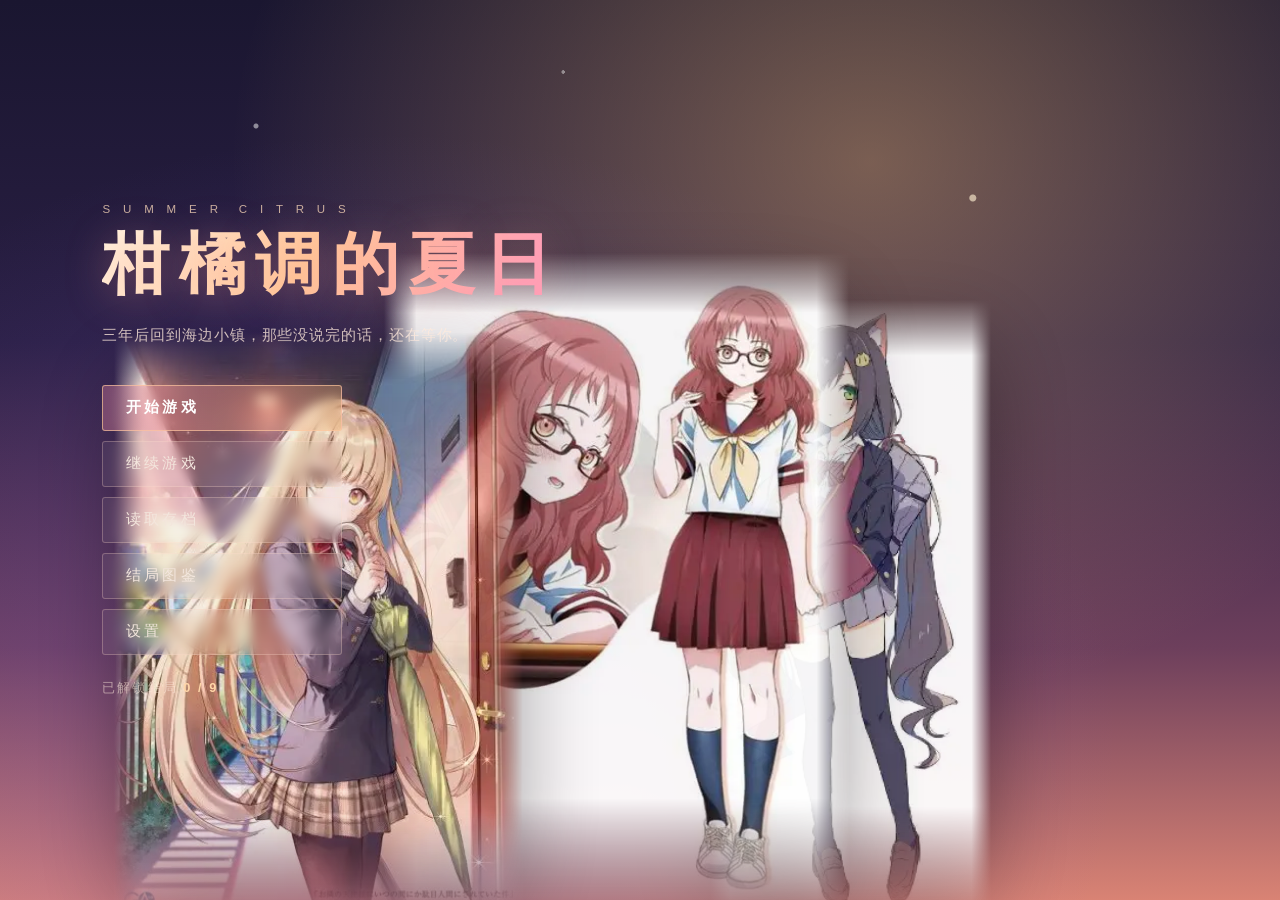
<file: index.html>
<!DOCTYPE html>
<html lang="zh-CN">
<head>
<meta charset="UTF-8">
<meta name="viewport" content="width=device-width, initial-scale=1.0">
<title>柑橘调的夏日 · 视觉小说</title>
<link rel="stylesheet" href="css/style.css">
</head>
<body>
<div id="app">
  <div id="viewport">
    <div id="bg-layer"><div class="bg-img" id="bg-a"></div><div class="bg-img" id="bg-b"></div></div>
    <div id="weather"></div>
    <div id="sprite-layer">
      <div class="sprite" id="sprite-left"></div>
      <div class="sprite" id="sprite-center"></div>
      <div class="sprite" id="sprite-right"></div>
    </div>
    <div id="flash"></div>

    <div id="title-screen" class="screen">
      <div class="title-bg"></div>
      <div class="title-content">
        <p class="title-sub">S U M M E R &nbsp;C I T R U S</p>
        <h1 class="title-main">柑橘调的夏日</h1>
        <p class="title-tag">三年后回到海边小镇，那些没说完的话，还在等你。</p>
        <div class="title-menu">
          <button class="menu-btn primary" data-action="new-game">开始游戏</button>
          <button class="menu-btn" data-action="continue">继续游戏</button>
          <button class="menu-btn" data-action="load">读取存档</button>
          <button class="menu-btn" data-action="gallery">结局图鉴</button>
          <button class="menu-btn" data-action="config">设置</button>
        </div>
        <p class="title-foot">已解锁结局 <span id="title-endcount">0 / 9</span></p>
      </div>
      <div class="title-sprites">
        <div class="title-sprite" data-theme="kasumi"></div>
        <div class="title-sprite" data-theme="yuina"></div>
        <div class="title-sprite" data-theme="sion"></div>
      </div>
    </div>

    <div id="game-screen" class="screen hidden">
      <div id="choice-layer" class="hidden"></div>

      <div id="textbox" class="hidden">
        <div id="namebox"></div>
        <div id="text-body">
          <span id="text-content"></span><span id="next-indicator">▼</span>
        </div>
      </div>

      <div id="top-bar">
        <div id="chapter-tag"></div>
        <div id="quick-buttons">
          <button class="qb" data-action="backlog" title="回看">回看</button>
          <button class="qb" data-action="auto" title="自动播放">自动</button>
          <button class="qb" data-action="skip" title="跳过已读">跳过</button>
          <button class="qb" data-action="quick-save" title="快速存档">快存</button>
          <button class="qb" data-action="quick-load" title="快速读档">快读</button>
          <button class="qb" data-action="save" title="存档">存档</button>
          <button class="qb" data-action="load" title="读档">读档</button>
          <button class="qb" data-action="config" title="设置">设置</button>
          <button class="qb" data-action="menu" title="返回标题">标题</button>
        </div>
      </div>

      <div id="auto-badge" class="badge hidden">自动播放中</div>
      <div id="skip-badge" class="badge hidden">跳过已读中</div>
    </div>

    <div id="ending-screen" class="screen hidden">
      <div class="ending-cg" id="ending-cg"></div>
      <div class="ending-panel">
        <p class="ending-label" id="ending-label">ENDING</p>
        <h2 class="ending-title" id="ending-title"></h2>
        <p class="ending-text" id="ending-text"></p>
        <div class="ending-actions">
          <button class="menu-btn primary" data-action="ending-back">返回标题</button>
          <button class="menu-btn" data-action="ending-gallery">查看图鉴</button>
        </div>
      </div>
    </div>

    <div id="modal-layer" class="hidden">
      <div class="modal" id="modal">
        <div class="modal-head">
          <h3 id="modal-title">标题</h3>
          <button class="modal-close" data-action="modal-close">×</button>
        </div>
        <div class="modal-body" id="modal-body"></div>
      </div>
    </div>

    <div id="toast"></div>
  </div>
</div>
<script src="js/art.js"></script>
<script src="js/backgrounds.js"></script>
<script src="js/story.js"></script>
<script src="js/audio.js"></script>
<script src="js/app.js"></script>
</body>
</html>
</file>
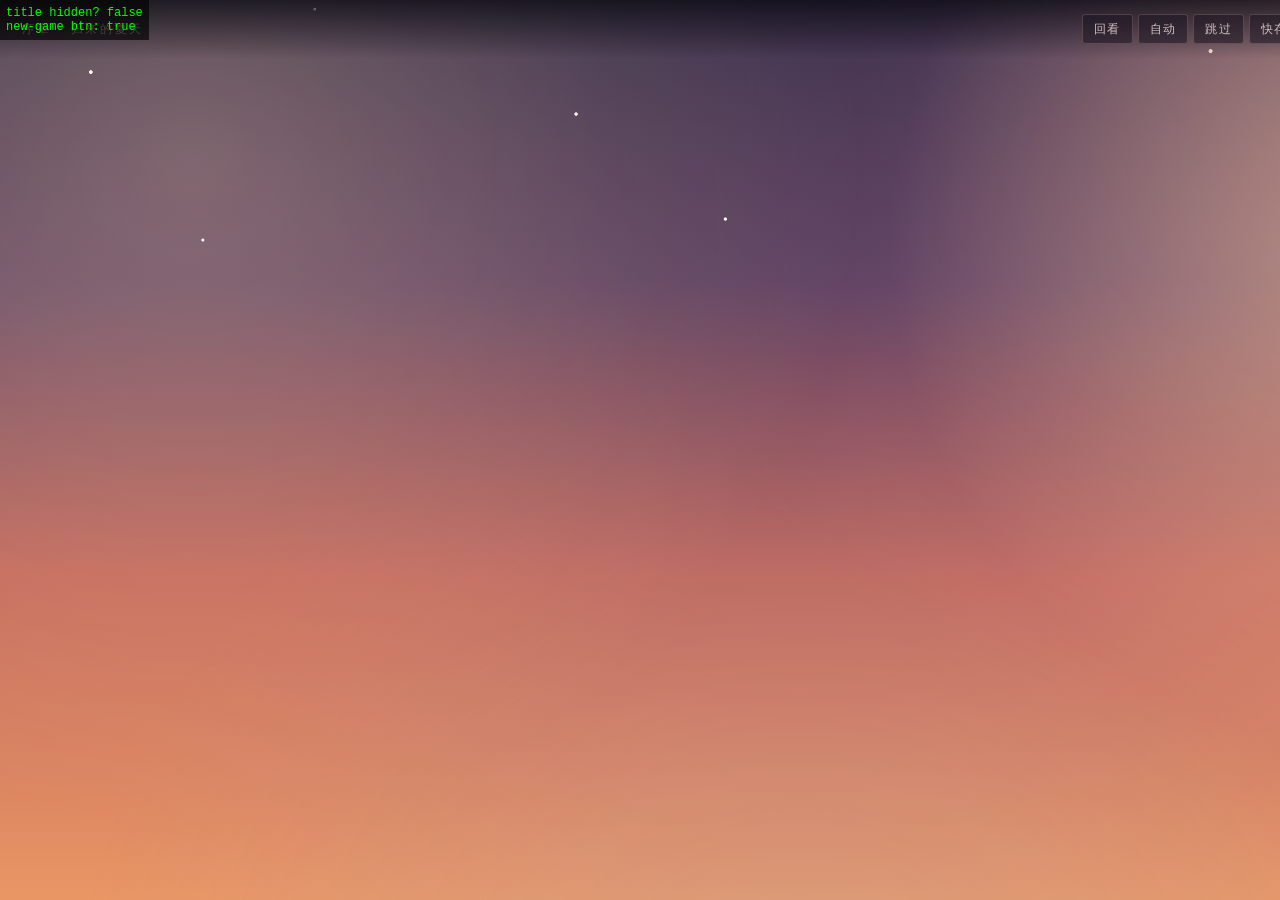
<file: test/auto.html>
<!DOCTYPE html>
<html><head><meta charset="utf-8"><style>html,body{margin:0;width:100%;height:100%;overflow:hidden}iframe{border:0;width:1600px;height:900px;display:block}</style></head>
<body>
<iframe id="f" src="../index.html"></iframe>
<div id="diag" style="position:fixed;left:0;top:0;color:#0f0;font:12px monospace;background:#000a;padding:6px;white-space:pre;z-index:99"></div>
<script>
var f = document.getElementById('f');
var log = [];
function L(m){ log.push(m); document.getElementById('diag').textContent = log.join('\n'); }
f.addEventListener('load', function () {
  setTimeout(function () {
    var d = f.contentDocument;
    L('title hidden? ' + d.getElementById('title-screen').classList.contains('hidden'));
    var b = d.querySelector('[data-action="new-game"]');
    L('new-game btn: ' + !!b);
    if (b) b.click();
    setTimeout(function () {
      L('after click title hidden? ' + d.getElementById('title-screen').classList.contains('hidden'));
      L('game hidden? ' + d.getElementById('game-screen').classList.contains('hidden'));
      L('textbox hidden? ' + d.getElementById('textbox').classList.contains('hidden'));
      L('name=' + d.getElementById('namebox').textContent);
      L('text=' + (d.getElementById('text-content')||{}).textContent);
      L('bg-a style=' + d.getElementById('bg-a').style.background.slice(0,60));
      var sp = d.getElementById('sprite-center');
      L('sprite-center svg? ' + (sp.querySelector('svg') ? 'YES':'NO'));
      L('sprite-center cls=' + sp.className);
    }, 1600);
  }, 900);
});
</script>
</body></html>
</file>
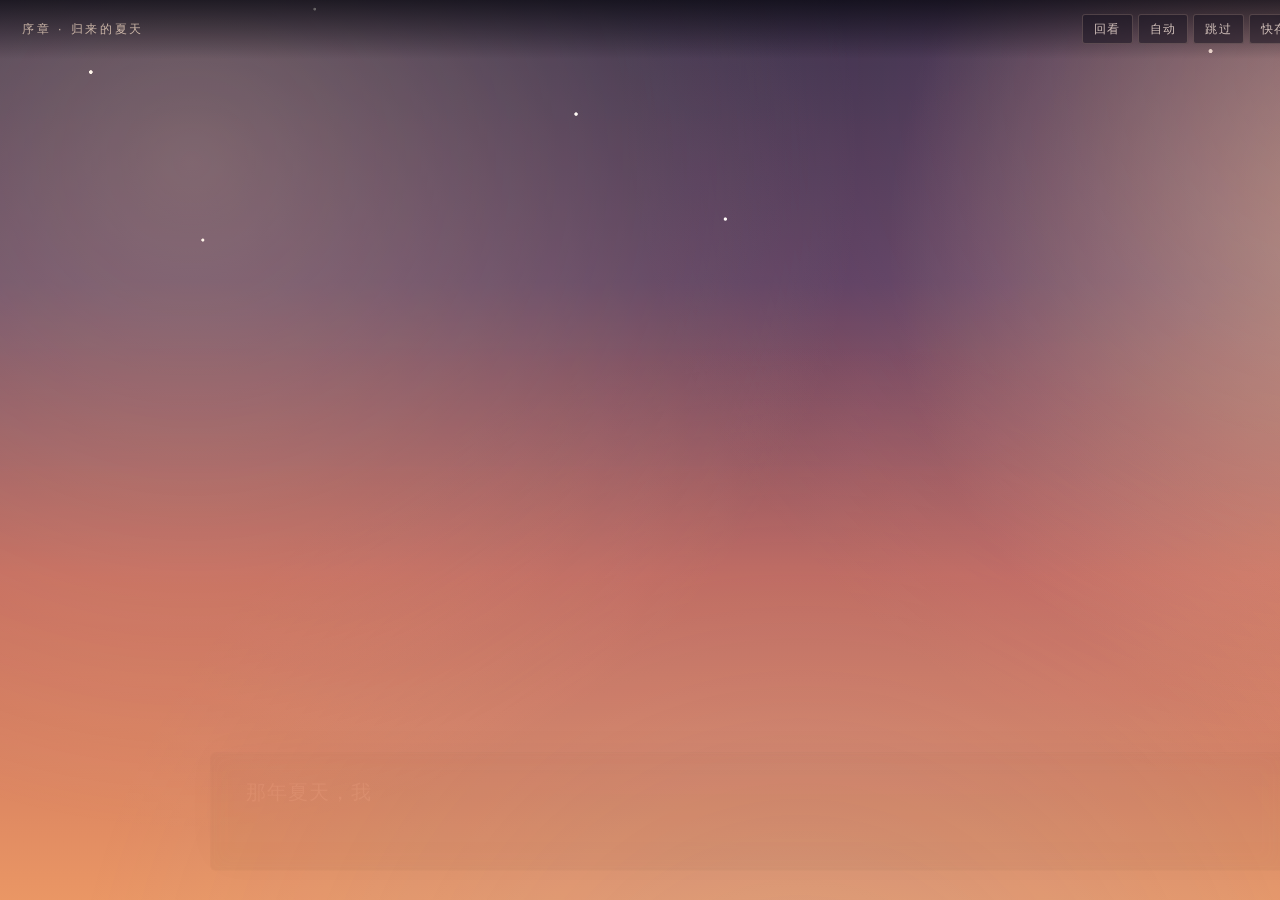
<file: test/auto2.html>
<!DOCTYPE html>
<html><head><meta charset="utf-8"><style>html,body{margin:0;width:100%;height:100%;overflow:hidden}iframe{border:0;width:1600px;height:900px;display:block}</style></head>
<body>
<iframe id="f" src="../index.html"></iframe>
<script>
var f = document.getElementById('f');
f.addEventListener('load', function () {
  setTimeout(function () {
    var d = f.contentDocument;
    var b = d.querySelector('[data-action="new-game"]');
    if (b) b.click();
    var n = 0;
    var timer = setInterval(function () {
      var choice = d.getElementById('choice-layer');
      if (choice && !choice.classList.contains('hidden')) {
        var opts = choice.querySelectorAll('button');
        if (opts.length) opts[0].click();
        return;
      }
      if (d.getElementById('toast-hidden-marker')) {}
      var box = d.getElementById('textbox');
      if (box && !box.classList.contains('hidden')) box.click();
      n++;
      if (n > 11) { clearInterval(timer); window.__done = true; }
    }, 300);
  }, 900);
});
</script>
</body></html>
</file>
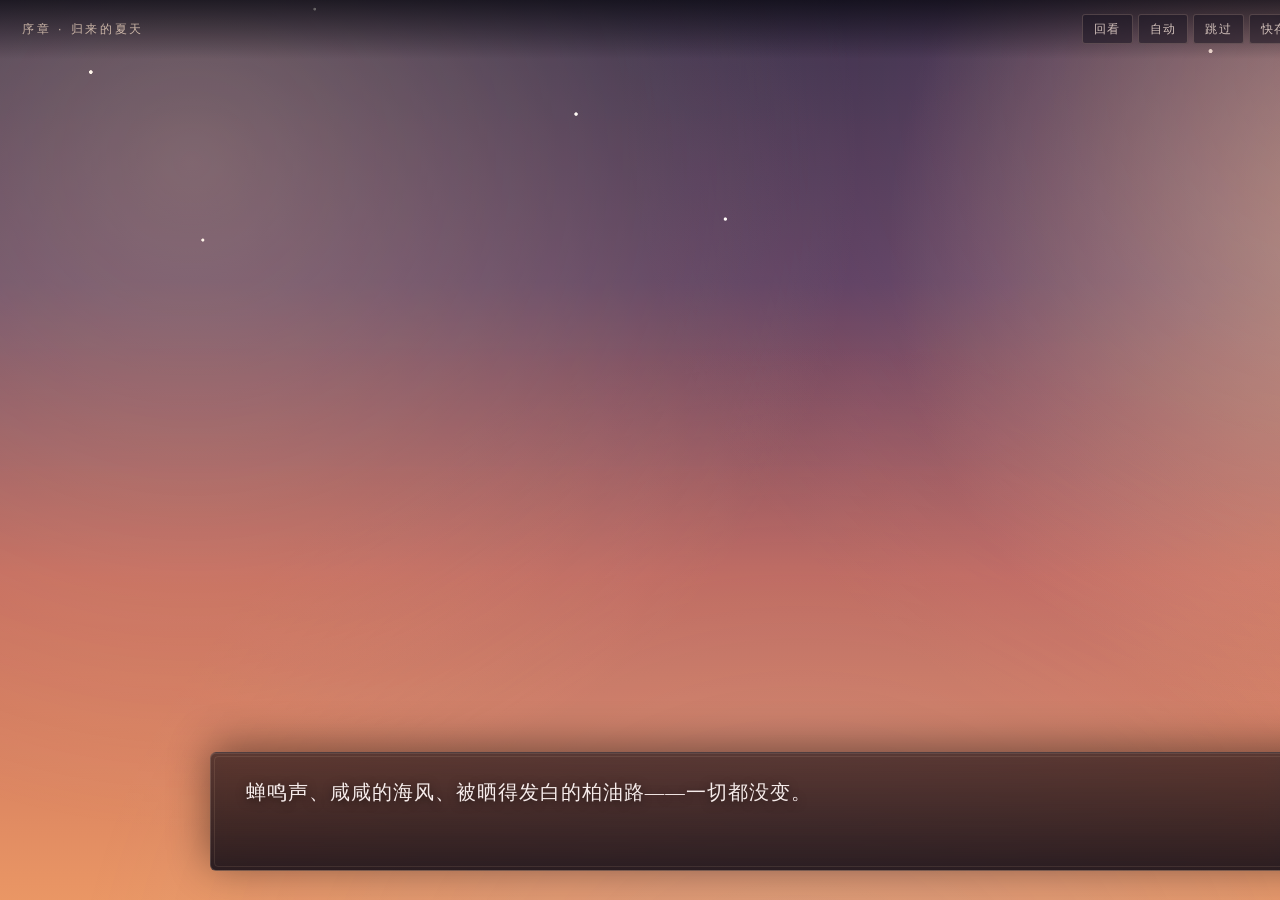
<file: test/auto3.html>
<!DOCTYPE html>
<html><head><meta charset="utf-8"><style>html,body{margin:0;width:100%;height:100%;overflow:hidden}iframe{border:0;width:1600px;height:900px;display:block}</style></head>
<body>
<iframe id="f" src="../index.html"></iframe>
<script>
var f = document.getElementById('f');
var tries = 0;
var bootTimer = setInterval(function () {
  tries++;
  var w, d;
  try { w = f.contentWindow; d = f.contentDocument; } catch (e) { return; }
  if (!w || !w.Game || !d) { if (tries > 40) clearInterval(bootTimer); return; }
  clearInterval(bootTimer);
  w.Game.newGame();
  var n = 0;
  var timer = setInterval(function () {
    var choice = d.getElementById('choice-layer');
    if (choice && !choice.classList.contains('hidden')) {
      var opts = choice.querySelectorAll('button');
      if (opts.length) { opts[0].click(); }
      return;
    }
    var box = d.getElementById('textbox');
    if (box && !box.classList.contains('hidden')) box.click();
    n++;
    if (n > 10) clearInterval(timer);
  }, 280);
}, 150);
</script>
</body></html>
</file>
<file: css/style.css>
* {
  margin: 0;
  padding: 0;
  box-sizing: border-box;
  -webkit-user-select: none;
  user-select: none;
}

:root {
  --ease: cubic-bezier(0.22, 0.61, 0.36, 1);
  --font-main: "Noto Serif SC", "Source Han Serif SC", "Songti SC", "STSong", "SimSun", serif;
  --font-ui: "PingFang SC", "Microsoft YaHei", "Noto Sans SC", sans-serif;
}

html, body {
  width: 100%;
  height: 100%;
  overflow: hidden;
  background: #08080f;
  color: #fff;
  font-family: var(--font-ui);
}

#app {
  width: 100%;
  height: 100%;
  display: flex;
  align-items: center;
  justify-content: center;
  background: radial-gradient(circle at 50% 40%, #14131f, #050508 70%);
}

#viewport {
  position: relative;
  width: 100vw;
  height: 100vh;
  overflow: hidden;
  background: #000;
}

@media (min-aspect-ratio: 16/9) {
  #viewport {
    width: calc(100vh * 16 / 9);
    height: 100vh;
    box-shadow: 0 0 120px rgba(0, 0, 0, 0.9);
  }
}

#bg-layer {
  position: absolute;
  inset: 0;
  overflow: hidden;
  z-index: 1;
  background:
    radial-gradient(ellipse at 68% 20%, rgba(255, 200, 140, 0.35), transparent 55%),
    linear-gradient(180deg, #1a1730 0%, #322a4c 40%, #7a4f68 75%, #d98a72 100%);
}

.bg-img {
  position: absolute;
  inset: -4%;
  background-size: cover;
  background-position: center;
  transition: opacity 0.9s var(--ease), transform 12s linear;
  opacity: 0;
  transform: scale(1.02);
  filter: saturate(1.05);
}

.bg-img.active {
  opacity: 1;
  transform: scale(1.08);
}

#weather {
  position: absolute;
  inset: 0;
  z-index: 2;
  pointer-events: none;
  overflow: hidden;
}

#weather::before {
  content: "";
  position: absolute;
  inset: 0;
  background:
    radial-gradient(circle at 12% 18%, rgba(255, 214, 170, 0.35), transparent 42%),
    radial-gradient(circle at 84% 8%, rgba(255, 160, 190, 0.22), transparent 46%),
    radial-gradient(circle at 50% 120%, rgba(120, 180, 255, 0.18), transparent 55%);
  mix-blend-mode: screen;
  opacity: 0.85;
}

#sprite-layer {
  position: absolute;
  inset: 0;
  z-index: 3;
  pointer-events: none;
}

.sprite {
  position: absolute;
  bottom: -3%;
  height: 94%;
  aspect-ratio: 540 / 900;
  opacity: 0;
  transform: translateY(24px) scale(0.98);
  transition: opacity 0.55s var(--ease), transform 0.6s var(--ease), filter 0.4s;
  filter: drop-shadow(0 24px 40px rgba(0, 0, 0, 0.55));
}

.sprite.show {
  opacity: 1;
  transform: translateY(0) scale(1);
}

.sprite.dim {
  filter: drop-shadow(0 20px 30px rgba(0, 0, 0, 0.5)) brightness(0.72) saturate(0.8);
  transform: translateY(0) scale(0.97);
}

.sprite .sprite-svg {
  width: 100%;
  height: 100%;
  display: block;
  animation: spriteBreathe 4.6s ease-in-out infinite;
}

.sprite .sprite-img {
  width: 100%;
  height: 100%;
  display: block;
  object-fit: cover;
  object-position: var(--img-pos, center top);
  animation: spriteBreathe 4.6s ease-in-out infinite;
}

.sprite[data-theme="kasumi"] { aspect-ratio: 400 / 574; }
.sprite[data-theme="yuina"] { aspect-ratio: 474 / 679; }
.sprite[data-theme="sion"] { aspect-ratio: 238 / 525; }

.sprite[data-theme="kasumi"] .sprite-img { --img-pos: 30% 8%; }
.sprite[data-theme="yuina"] .sprite-img { --img-pos: 92% 6%; }
.sprite[data-theme="sion"] .sprite-img { --img-pos: center 6%; }

.sprite-fallback { position: absolute; inset: 0; }
.sprite-fallback.hidden { display: none; }

@keyframes spriteBreathe {
  0%, 100% { transform: translateY(0); }
  50% { transform: translateY(-8px); }
}

.sprite-left { left: 3%; }
.sprite-center { left: 0; right: 0; margin-left: auto; margin-right: auto; }
.sprite-right { right: 3%; }

#flash {
  position: absolute;
  inset: 0;
  background: #fff;
  opacity: 0;
  pointer-events: none;
  z-index: 20;
  transition: opacity 0.18s ease-out;
}

.screen {
  position: absolute;
  inset: 0;
  z-index: 10;
  transition: opacity 0.45s var(--ease);
}

.hidden {
  opacity: 0 !important;
  pointer-events: none !important;
  visibility: hidden;
}

/* ============ Title Screen ============ */
#title-screen {
  display: flex;
  align-items: stretch;
}

.title-bg {
  position: absolute;
  inset: 0;
  background:
    radial-gradient(ellipse at 68% 18%, rgba(255, 196, 120, 0.4), transparent 52%),
    radial-gradient(ellipse at 30% 82%, rgba(120, 86, 200, 0.35), transparent 58%),
    linear-gradient(180deg, #1a1630 0%, #2a1f44 38%, #6d3f5c 72%, #d98374 100%);
}

.title-bg::after {
  content: "";
  position: absolute;
  inset: 0;
  background:
    radial-gradient(circle at 76% 22%, rgba(255, 240, 210, 0.9) 0 3px, transparent 4px),
    radial-gradient(circle at 20% 14%, rgba(255, 255, 255, 0.7) 0 2px, transparent 3px),
    radial-gradient(circle at 44% 8%, rgba(255, 255, 255, 0.6) 0 1.5px, transparent 2px);
  opacity: 0.7;
  animation: twinkle 4s ease-in-out infinite alternate;
}

@keyframes twinkle {
  from { opacity: 0.35; }
  to { opacity: 0.85; }
}

.title-content {
  position: relative;
  z-index: 3;
  margin-left: 8%;
  align-self: center;
  max-width: 46%;
}

.title-sub {
  font-family: var(--font-ui);
  letter-spacing: 0.42em;
  font-size: 0.72rem;
  color: rgba(255, 222, 190, 0.75);
  margin-bottom: 0.7rem;
}

.title-main {
  font-family: var(--font-main);
  font-size: clamp(2.2rem, 5.6vw, 4.2rem);
  font-weight: 700;
  letter-spacing: 0.14em;
  background: linear-gradient(120deg, #fff4e2, #ffc89a 45%, #ff9fb8 90%);
  -webkit-background-clip: text;
  background-clip: text;
  color: transparent;
  text-shadow: 0 6px 40px rgba(255, 160, 140, 0.35);
  line-height: 1.15;
}

.title-tag {
  margin-top: 1.1rem;
  font-family: var(--font-main);
  font-size: 0.95rem;
  color: rgba(255, 235, 220, 0.78);
  letter-spacing: 0.06em;
  line-height: 1.9;
  max-width: 30rem;
}

.title-menu {
  margin-top: 2.2rem;
  display: flex;
  flex-direction: column;
  gap: 0.62rem;
  width: 15rem;
}

.menu-btn {
  position: relative;
  padding: 0.72rem 1.4rem;
  font-family: var(--font-ui);
  font-size: 0.95rem;
  letter-spacing: 0.22em;
  color: #f3e6dd;
  background: rgba(255, 255, 255, 0.06);
  border: 1px solid rgba(255, 220, 200, 0.28);
  border-radius: 3px;
  cursor: pointer;
  text-align: left;
  backdrop-filter: blur(6px);
  transition: all 0.3s var(--ease);
}

.menu-btn::before {
  content: "";
  position: absolute;
  left: 0;
  top: 0;
  bottom: 0;
  width: 2px;
  background: linear-gradient(#ffd6a8, #f08aa8);
  transform: scaleY(0);
  transition: transform 0.3s var(--ease);
}

.menu-btn:hover {
  background: rgba(255, 210, 190, 0.14);
  border-color: rgba(255, 210, 190, 0.6);
  color: #fff;
  padding-left: 1.8rem;
  box-shadow: 0 8px 28px rgba(0, 0, 0, 0.35);
}

.menu-btn:hover::before {
  transform: scaleY(1);
}

.menu-btn.primary {
  background: linear-gradient(100deg, rgba(240, 138, 168, 0.35), rgba(255, 182, 104, 0.28));
  border-color: rgba(255, 200, 160, 0.65);
  color: #fff;
  font-weight: 600;
}

.title-foot {
  margin-top: 1.6rem;
  font-size: 0.8rem;
  letter-spacing: 0.16em;
  color: rgba(255, 235, 220, 0.55);
}

.title-foot span {
  color: #ffd6a8;
  font-weight: 600;
}

.title-sprites {
  position: absolute;
  right: 1%;
  bottom: -2%;
  display: flex;
  align-items: flex-end;
  z-index: 2;
  height: 88%;
  pointer-events: none;
}

.title-sprite {
  height: 100%;
  aspect-ratio: 540 / 900;
  opacity: 0.95;
  filter: drop-shadow(0 26px 44px rgba(0, 0, 0, 0.45));
  animation: titleFloat 7s ease-in-out infinite;
  transform-origin: bottom center;
}

.title-sprite[data-theme="kasumi"] { aspect-ratio: 400 / 574; }
.title-sprite[data-theme="yuina"] { aspect-ratio: 474 / 679; }
.title-sprite[data-theme="sion"] { aspect-ratio: 238 / 525; }

.title-sprite:nth-child(1) { height: 74%; z-index: 3; animation-delay: 0s; margin-left: 0; }
.title-sprite:nth-child(2) { height: 84%; z-index: 2; animation-delay: 0.8s; margin-left: -12%; }
.title-sprite:nth-child(3) { height: 78%; z-index: 1; animation-delay: 1.6s; margin-left: -12%; }

.title-sprite .sprite-svg {
  width: 100%;
  height: 100%;
}

.title-sprite .sprite-img {
  width: 100%;
  height: 100%;
  display: block;
  object-fit: cover;
  object-position: var(--img-pos, center top);
  -webkit-mask-image: linear-gradient(to bottom, transparent 0%, #000 9%, #000 82%, transparent 100%),
                      linear-gradient(to right, transparent 0%, #000 7%, #000 93%, transparent 100%);
  -webkit-mask-composite: source-in;
  mask-image: linear-gradient(to bottom, transparent 0%, #000 9%, #000 82%, transparent 100%),
              linear-gradient(to right, transparent 0%, #000 7%, #000 93%, transparent 100%);
  mask-composite: intersect;
  border-radius: 2px;
}

.title-sprite[data-theme="kasumi"] .sprite-img { --img-pos: 30% 8%; }
.title-sprite[data-theme="yuina"] .sprite-img { --img-pos: 92% 6%; }
.title-sprite[data-theme="sion"] .sprite-img { --img-pos: center 6%; }

@keyframes titleFloat {
  0%, 100% { transform: translateY(0); }
  50% { transform: translateY(-14px); }
}

/* ============ Game Screen ============ */
#game-screen {
  background: transparent;
}

#choice-layer {
  position: absolute;
  inset: 0;
  z-index: 16;
  display: flex;
  flex-direction: column;
  align-items: center;
  justify-content: center;
  gap: 0.85rem;
  background: rgba(6, 6, 14, 0.42);
  backdrop-filter: blur(3px);
  transition: opacity 0.3s ease;
}

#choice-layer .choice-prompt {
  font-family: var(--font-main);
  font-size: 0.95rem;
  letter-spacing: 0.18em;
  color: rgba(255, 228, 210, 0.85);
  margin-bottom: 0.6rem;
  text-shadow: 0 2px 12px rgba(0, 0, 0, 0.8);
}

.choice-btn {
  position: relative;
  min-width: min(30rem, 74%);
  padding: 0.95rem 1.6rem;
  font-family: var(--font-main);
  font-size: 1rem;
  letter-spacing: 0.06em;
  color: #fdf3ec;
  background: linear-gradient(100deg, rgba(28, 22, 38, 0.92), rgba(44, 30, 50, 0.86));
  border: 1px solid rgba(255, 200, 180, 0.32);
  border-radius: 4px;
  cursor: pointer;
  backdrop-filter: blur(8px);
  box-shadow: 0 10px 30px rgba(0, 0, 0, 0.5);
  transition: all 0.28s var(--ease);
  text-align: center;
}

.choice-btn:hover {
  transform: translateY(-2px);
  border-color: rgba(255, 200, 160, 0.85);
  background: linear-gradient(100deg, rgba(80, 44, 66, 0.95), rgba(110, 60, 72, 0.9));
  box-shadow: 0 14px 40px rgba(255, 140, 130, 0.3);
  letter-spacing: 0.1em;
}

#textbox {
  position: absolute;
  left: 50%;
  bottom: 3.2%;
  width: min(96%, 1180px);
  transform: translateX(-50%);
  z-index: 12;
  padding: 1.35rem 2.2rem 1.6rem;
  background: linear-gradient(180deg, rgba(10, 10, 20, 0.62), rgba(12, 10, 22, 0.86));
  border: 1px solid rgba(255, 220, 200, 0.18);
  border-radius: 6px;
  backdrop-filter: blur(10px) saturate(1.2);
  box-shadow: 0 -6px 40px rgba(0, 0, 0, 0.45), inset 0 1px 0 rgba(255, 255, 255, 0.08);
  transition: opacity 0.3s ease;
}

#textbox::before {
  content: "";
  position: absolute;
  inset: 3px;
  border: 1px solid rgba(255, 214, 180, 0.1);
  border-radius: 4px;
  pointer-events: none;
}

#namebox {
  position: absolute;
  top: -1.32rem;
  left: 1.6rem;
  padding: 0.34rem 1.2rem;
  font-family: var(--font-main);
  font-size: 1rem;
  letter-spacing: 0.22em;
  color: #fff;
  background: linear-gradient(100deg, rgba(40, 30, 46, 0.95), rgba(26, 20, 32, 0.95));
  border: 1px solid rgba(255, 214, 180, 0.4);
  border-radius: 3px;
  box-shadow: 0 4px 18px rgba(0, 0, 0, 0.4);
  opacity: 0;
  transition: opacity 0.2s ease;
}

#namebox.show { opacity: 1; }

#text-body {
  position: relative;
  min-height: 3.6em;
  font-family: var(--font-main);
  font-size: clamp(1rem, 1.35vw, 1.22rem);
  line-height: 1.95;
  letter-spacing: 0.05em;
  color: #f6eceb;
  text-shadow: 0 2px 10px rgba(0, 0, 0, 0.6);
}

#text-content .narration { color: #d6cfd8; font-style: normal; }

#next-indicator {
  position: absolute;
  right: -0.4rem;
  bottom: -0.2rem;
  font-size: 0.8rem;
  color: #ffcfa8;
  opacity: 0;
  animation: bounceArrow 1.1s ease-in-out infinite;
}

#next-indicator.show { opacity: 1; }

@keyframes bounceArrow {
  0%, 100% { transform: translateY(0); opacity: 0.55; }
  50% { transform: translateY(5px); opacity: 1; }
}

#top-bar {
  position: absolute;
  top: 0;
  left: 0;
  right: 0;
  z-index: 14;
  display: flex;
  justify-content: space-between;
  align-items: center;
  padding: 0.9rem 1.4rem;
  background: linear-gradient(180deg, rgba(6, 6, 14, 0.72), transparent);
  pointer-events: none;
}

#chapter-tag {
  font-size: 0.78rem;
  letter-spacing: 0.22em;
  color: rgba(255, 228, 205, 0.72);
}

#quick-buttons {
  display: flex;
  gap: 0.3rem;
  pointer-events: auto;
}

.qb {
  padding: 0.34rem 0.7rem;
  font-family: var(--font-ui);
  font-size: 0.76rem;
  letter-spacing: 0.1em;
  color: rgba(255, 236, 224, 0.78);
  background: rgba(20, 16, 30, 0.5);
  border: 1px solid rgba(255, 216, 190, 0.2);
  border-radius: 3px;
  cursor: pointer;
  backdrop-filter: blur(6px);
  transition: all 0.22s var(--ease);
}

.qb:hover {
  color: #fff;
  background: rgba(255, 180, 160, 0.22);
  border-color: rgba(255, 200, 170, 0.65);
}

.qb.active {
  color: #fff;
  background: linear-gradient(100deg, rgba(240, 138, 168, 0.5), rgba(255, 182, 104, 0.4));
  border-color: rgba(255, 200, 160, 0.85);
}

.badge {
  position: absolute;
  top: 3.4rem;
  right: 1.4rem;
  z-index: 13;
  padding: 0.3rem 0.9rem;
  font-size: 0.72rem;
  letter-spacing: 0.16em;
  color: #ffd9b8;
  background: rgba(30, 20, 36, 0.8);
  border: 1px solid rgba(255, 200, 160, 0.4);
  border-radius: 20px;
  animation: badgePulse 1.8s ease-in-out infinite;
}

@keyframes badgePulse {
  0%, 100% { opacity: 0.65; }
  50% { opacity: 1; }
}

/* ============ Ending Screen ============ */
#ending-screen {
  display: flex;
  align-items: center;
  justify-content: center;
  background: radial-gradient(circle at 50% 30%, #1a1226, #05040a 75%);
}

.ending-cg {
  position: absolute;
  right: 4%;
  bottom: -4%;
  height: 92%;
  aspect-ratio: 540 / 640;
  opacity: 0.85;
  filter: drop-shadow(0 30px 60px rgba(0, 0, 0, 0.6)) brightness(0.95);
  animation: titleFloat 8s ease-in-out infinite;
}

.ending-cg .sprite-svg {
  width: 100%;
  height: 100%;
}

.ending-cg .sprite-img {
  width: 100%;
  height: 100%;
  display: block;
  object-fit: cover;
  object-position: var(--img-pos, center top);
}

.ending-cg[data-theme="kasumi"] { aspect-ratio: 400 / 574; }
.ending-cg[data-theme="yuina"] { aspect-ratio: 474 / 679; }
.ending-cg[data-theme="sion"] { aspect-ratio: 238 / 525; }

.ending-cg[data-theme="kasumi"] .sprite-img { --img-pos: 30% 8%; }
.ending-cg[data-theme="yuina"] .sprite-img { --img-pos: 92% 6%; }
.ending-cg[data-theme="sion"] .sprite-img { --img-pos: center 6%; }

.ending-panel {
  position: relative;
  z-index: 2;
  width: min(90%, 34rem);
  text-align: center;
  animation: fadeUp 1.2s var(--ease) both;
}

@keyframes fadeUp {
  from { opacity: 0; transform: translateY(28px); }
  to { opacity: 1; transform: translateY(0); }
}

.ending-label {
  font-size: 0.74rem;
  letter-spacing: 0.5em;
  color: rgba(255, 210, 170, 0.7);
  margin-bottom: 1rem;
}

.ending-title {
  font-family: var(--font-main);
  font-size: clamp(1.6rem, 3.2vw, 2.4rem);
  letter-spacing: 0.14em;
  background: linear-gradient(120deg, #fff2e0, #ffb98f 50%, #ff9fb8);
  -webkit-background-clip: text;
  background-clip: text;
  color: transparent;
  margin-bottom: 1.4rem;
}

.ending-text {
  font-family: var(--font-main);
  font-size: 1rem;
  line-height: 2.1;
  letter-spacing: 0.08em;
  color: rgba(246, 232, 226, 0.86);
  margin-bottom: 2.4rem;
}

.ending-actions {
  display: flex;
  gap: 0.8rem;
  justify-content: center;
}

.ending-actions .menu-btn {
  text-align: center;
  min-width: 10rem;
}

/* ============ Modal ============ */
#modal-layer {
  position: absolute;
  inset: 0;
  z-index: 30;
  display: flex;
  align-items: center;
  justify-content: center;
  background: rgba(4, 4, 10, 0.68);
  backdrop-filter: blur(4px);
  transition: opacity 0.25s ease;
}

.modal {
  width: min(92%, 720px);
  max-height: 82%;
  display: flex;
  flex-direction: column;
  background: linear-gradient(180deg, rgba(24, 20, 34, 0.98), rgba(16, 14, 26, 0.98));
  border: 1px solid rgba(255, 210, 180, 0.25);
  border-radius: 8px;
  box-shadow: 0 30px 80px rgba(0, 0, 0, 0.7), inset 0 1px 0 rgba(255, 255, 255, 0.06);
  animation: modalIn 0.32s var(--ease) both;
}

@keyframes modalIn {
  from { opacity: 0; transform: scale(0.96) translateY(12px); }
  to { opacity: 1; transform: scale(1) translateY(0); }
}

.modal-head {
  display: flex;
  align-items: center;
  justify-content: space-between;
  padding: 1.1rem 1.5rem 0.9rem;
  border-bottom: 1px solid rgba(255, 214, 180, 0.14);
}

.modal-head h3 {
  font-family: var(--font-main);
  font-size: 1.1rem;
  letter-spacing: 0.2em;
  color: #ffe0c4;
}

.modal-close {
  width: 2rem;
  height: 2rem;
  font-size: 1.2rem;
  color: rgba(255, 230, 210, 0.7);
  background: transparent;
  border: 1px solid rgba(255, 214, 180, 0.25);
  border-radius: 4px;
  cursor: pointer;
  transition: all 0.2s;
}

.modal-close:hover {
  color: #fff;
  background: rgba(255, 150, 150, 0.25);
  border-color: rgba(255, 160, 160, 0.7);
}

.modal-body {
  padding: 1.3rem 1.5rem 1.6rem;
  overflow-y: auto;
  font-size: 0.9rem;
  color: rgba(240, 230, 226, 0.88);
  line-height: 1.75;
}

.modal-body::-webkit-scrollbar { width: 6px; }
.modal-body::-webkit-scrollbar-thumb { background: rgba(255, 200, 170, 0.3); border-radius: 3px; }

/* Backlog */
.log-item {
  padding: 0.62rem 0;
  border-bottom: 1px dashed rgba(255, 214, 180, 0.14);
}

.log-name {
  display: inline-block;
  margin-bottom: 0.2rem;
  font-family: var(--font-main);
  font-size: 0.86rem;
  letter-spacing: 0.14em;
  font-weight: 600;
}

.log-text {
  font-family: var(--font-main);
  font-size: 0.92rem;
  color: rgba(236, 228, 228, 0.82);
}

/* Save slots */
.slot-grid {
  display: grid;
  grid-template-columns: repeat(auto-fill, minmax(13.5rem, 1fr));
  gap: 0.75rem;
}

.slot {
  position: relative;
  padding: 0.7rem;
  background: rgba(255, 255, 255, 0.04);
  border: 1px solid rgba(255, 214, 180, 0.18);
  border-radius: 5px;
  cursor: pointer;
  transition: all 0.22s var(--ease);
  min-height: 6rem;
  display: flex;
  flex-direction: column;
  justify-content: space-between;
}

.slot:hover {
  background: rgba(255, 190, 160, 0.12);
  border-color: rgba(255, 200, 170, 0.6);
  transform: translateY(-2px);
}

.slot.empty { opacity: 0.5; }

.slot-no {
  font-size: 0.72rem;
  letter-spacing: 0.14em;
  color: rgba(255, 214, 180, 0.7);
}

.slot-chapter {
  font-family: var(--font-main);
  font-size: 0.86rem;
  color: #f6e8e2;
  margin-top: 0.3rem;
}

.slot-time {
  font-size: 0.7rem;
  color: rgba(230, 220, 220, 0.55);
  margin-top: 0.3rem;
}

/* Config */
.config-row {
  display: flex;
  align-items: center;
  justify-content: space-between;
  padding: 0.7rem 0;
  border-bottom: 1px dashed rgba(255, 214, 180, 0.12);
}

.config-row label {
  font-size: 0.88rem;
  letter-spacing: 0.1em;
  color: rgba(244, 234, 230, 0.85);
}

.config-row input[type="range"] {
  width: 12rem;
  accent-color: #f08aa8;
}

.config-row .val {
  display: inline-block;
  width: 2.6rem;
  text-align: right;
  color: #ffd0a8;
  font-size: 0.8rem;
}

.config-row select, .config-row input[type="checkbox"] {
  accent-color: #f08aa8;
}

.config-row select {
  padding: 0.3rem 0.6rem;
  color: #f6e8e2;
  background: rgba(20, 16, 30, 0.9);
  border: 1px solid rgba(255, 214, 180, 0.3);
  border-radius: 3px;
}

/* Gallery */
.gallery-tabs {
  display: flex;
  gap: 0.5rem;
  margin-bottom: 1rem;
}

.gal-tab {
  padding: 0.4rem 1.1rem;
  font-size: 0.82rem;
  letter-spacing: 0.14em;
  color: rgba(255, 230, 210, 0.7);
  background: rgba(255, 255, 255, 0.05);
  border: 1px solid rgba(255, 214, 180, 0.2);
  border-radius: 20px;
  cursor: pointer;
  transition: all 0.2s;
}

.gal-tab.active {
  color: #fff;
  background: linear-gradient(100deg, rgba(240, 138, 168, 0.4), rgba(255, 182, 104, 0.32));
  border-color: rgba(255, 200, 160, 0.75);
}

.ending-grid {
  display: grid;
  grid-template-columns: repeat(auto-fill, minmax(15rem, 1fr));
  gap: 0.9rem;
}

.ending-card {
  position: relative;
  padding: 1rem 1.1rem;
  border-radius: 6px;
  border: 1px solid rgba(255, 214, 180, 0.2);
  background: rgba(255, 255, 255, 0.04);
  overflow: hidden;
}

.ending-card.locked {
  opacity: 0.45;
}

.ending-card .ec-type {
  display: inline-block;
  padding: 0.1rem 0.65rem;
  font-size: 0.64rem;
  letter-spacing: 0.22em;
  border-radius: 10px;
  margin-bottom: 0.55rem;
}

.ending-card .ec-type.true { background: rgba(255, 200, 120, 0.35); color: #ffe0b0; }
.ending-card .ec-type.normal { background: rgba(140, 180, 255, 0.28); color: #cfe2ff; }
.ending-card .ec-type.secret { background: rgba(255, 140, 200, 0.3); color: #ffd0e6; }

.ec-title {
  font-family: var(--font-main);
  font-size: 1.02rem;
  letter-spacing: 0.1em;
  color: #ffe3cd;
  margin-bottom: 0.5rem;
}

.ec-text {
  font-family: var(--font-main);
  font-size: 0.82rem;
  line-height: 1.8;
  color: rgba(238, 228, 228, 0.72);
}

.ending-card.locked .ec-title::after {
  content: "？？？";
}

.affection-bar {
  display: flex;
  align-items: center;
  gap: 0.6rem;
  margin-top: 1rem;
  font-size: 0.78rem;
  color: rgba(255, 230, 210, 0.75);
}

.aff-section {
  margin-top: 1.2rem;
}

.aff-item {
  display: flex;
  align-items: center;
  gap: 0.7rem;
  margin: 0.5rem 0;
  font-size: 0.82rem;
}

.aff-name { width: 4rem; letter-spacing: 0.14em; }

.aff-track {
  flex: 1;
  height: 7px;
  background: rgba(255, 255, 255, 0.1);
  border-radius: 4px;
  overflow: hidden;
}

.aff-fill {
  height: 100%;
  border-radius: 4px;
  transition: width 0.6s var(--ease);
}

/* Toast */
#toast {
  position: absolute;
  left: 50%;
  bottom: 22%;
  transform: translateX(-50%) translateY(10px);
  z-index: 50;
  padding: 0.6rem 1.5rem;
  font-size: 0.84rem;
  letter-spacing: 0.14em;
  color: #fff3e6;
  background: rgba(28, 22, 38, 0.92);
  border: 1px solid rgba(255, 210, 180, 0.45);
  border-radius: 24px;
  opacity: 0;
  pointer-events: none;
  transition: all 0.35s var(--ease);
}

#toast.show {
  opacity: 1;
  transform: translateX(-50%) translateY(0);
}

@media (max-width: 720px) {
  .title-content { margin-left: 6%; max-width: 62%; }
  .title-sprites { opacity: 0.4; }
  #textbox { padding: 1rem 1.2rem 1.3rem; }
  .qb { padding: 0.28rem 0.45rem; font-size: 0.66rem; }
  #quick-buttons { gap: 0.18rem; flex-wrap: wrap; justify-content: flex-end; }
}
</file>
